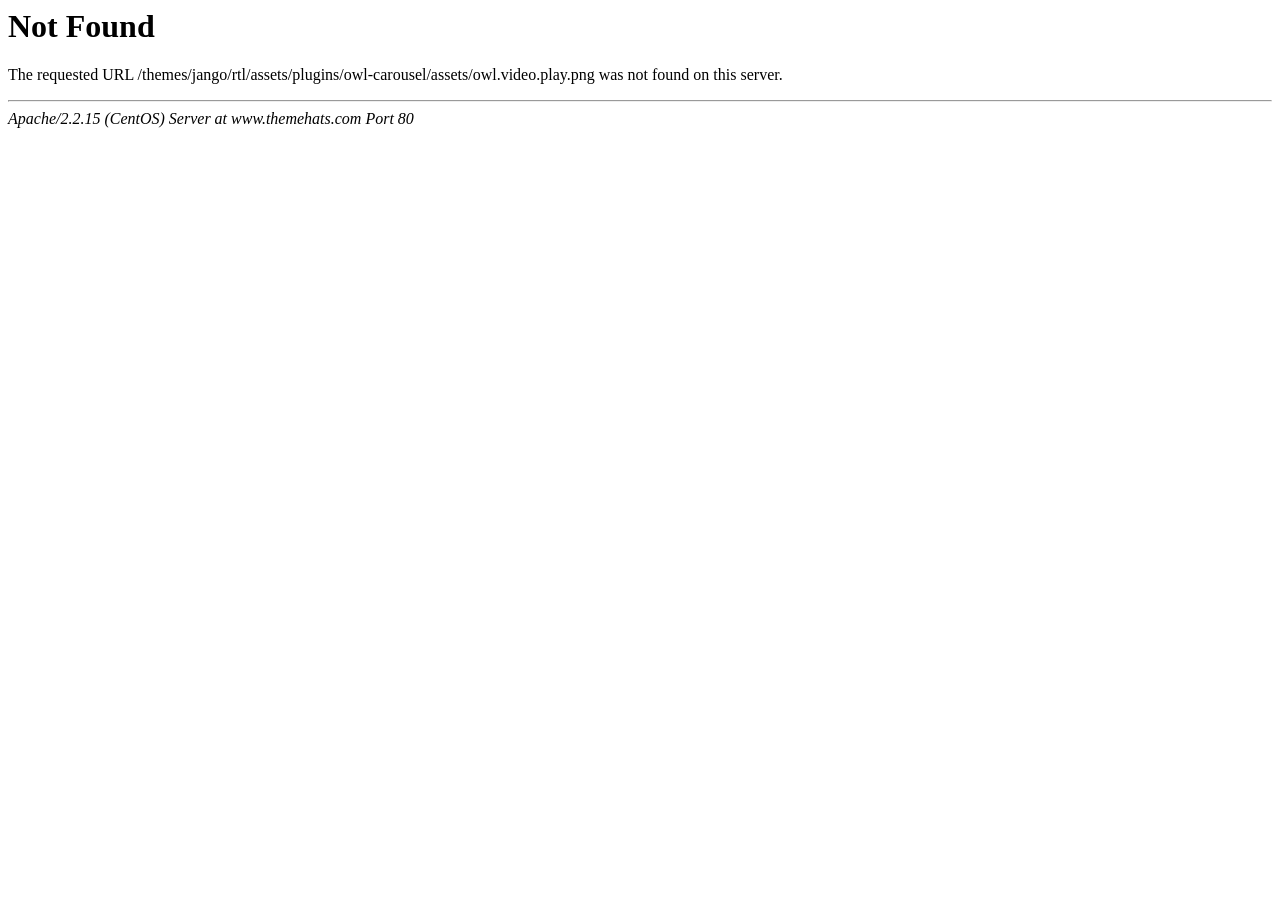
<file: Client/assets/plugins/owl-carousel/assets/owl.video.play.html>
<!DOCTYPE HTML PUBLIC "-//IETF//DTD HTML 2.0//EN">
<html><head>
<title>404 Not Found</title>
</head><body>
<h1>Not Found</h1>
<p>The requested URL /themes/jango/rtl/assets/plugins/owl-carousel/assets/owl.video.play.png was not found on this server.</p>
<hr>
<address>Apache/2.2.15 (CentOS) Server at www.themehats.com Port 80</address>
</body></html>
</file>
